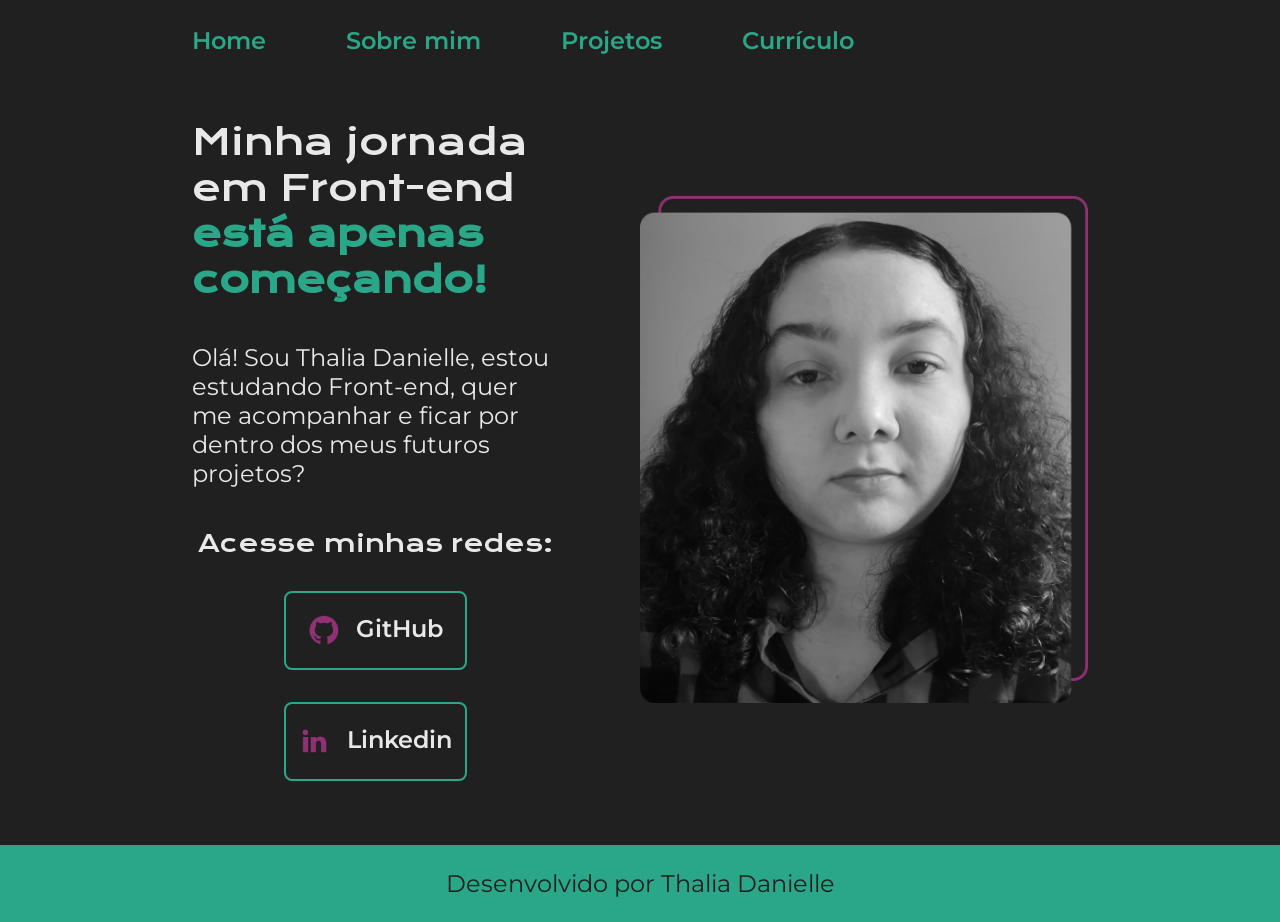
<file: index.html>
<!DOCTYPE html>
<html lang="pt-br">

<head>
  <meta charset="UTF-8">
  <meta http-equiv="X-UA-Compatible" content="IE=edge">
  <meta name="viewport" content="width=device-width, initial-scale=1.0">
  <link rel="stylesheet" href="assets/styles/style.css">
  <title>Home</title>
</head>

<body>
  <header class="cabecalho">
    <nav class="cabecalho__menu">
      <a class="cabecalho__menu__link" href="index.html">Home</a>
      <a class="cabecalho__menu__link" href="about.html">Sobre mim</a>
      <a class="cabecalho__menu__link" href="projetos.html">Projetos</a>
      <a class="cabecalho__menu__link" href="curriculo.html">Currículo</a>
    </nav>
  </header>
  <main class="apresentacao">
    <section class="apresentacao__conteudo">
      <h1 class="apresentacao__conteudo__titulo">Minha jornada em Front-end<strong class="titulo-destaque"> está apenas
          começando!</strong></h1>
      <p class="apresentacao__conteudo__texto"> Olá! Sou Thalia Danielle, estou estudando Front-end, quer me
        acompanhar e ficar por dentro dos meus futuros projetos?</p>
      <div class="apresentacao__links">
        <h2 class="apresentacao__links__subtitulo">Acesse minhas redes:</h2>
        <a class="apresentacao__links__navegacao" href="https://github.com/thalia-dani">
          <img src="assets/imgs/Logo_github.png" alt="Logo do Github">
          GitHub</a>
        <a class="apresentacao__links__navegacao" href="https://www.linkedin.com/in/thalia-danielle-21b968221/">
          <img src="assets/imgs/Logo_linkedin.png" alt="Logo do Linkedin">
          Linkedin</a>
      </div>
    </section>
    <img class="apresentacao__imagem" src="assets/imgs/Imagem.png" alt="Foto da Thalia Danielle">
  </main>
  <footer class="rodape">
    <p>Desenvolvido por Thalia Danielle</p>
  </footer>

</body>

</html>
</file>
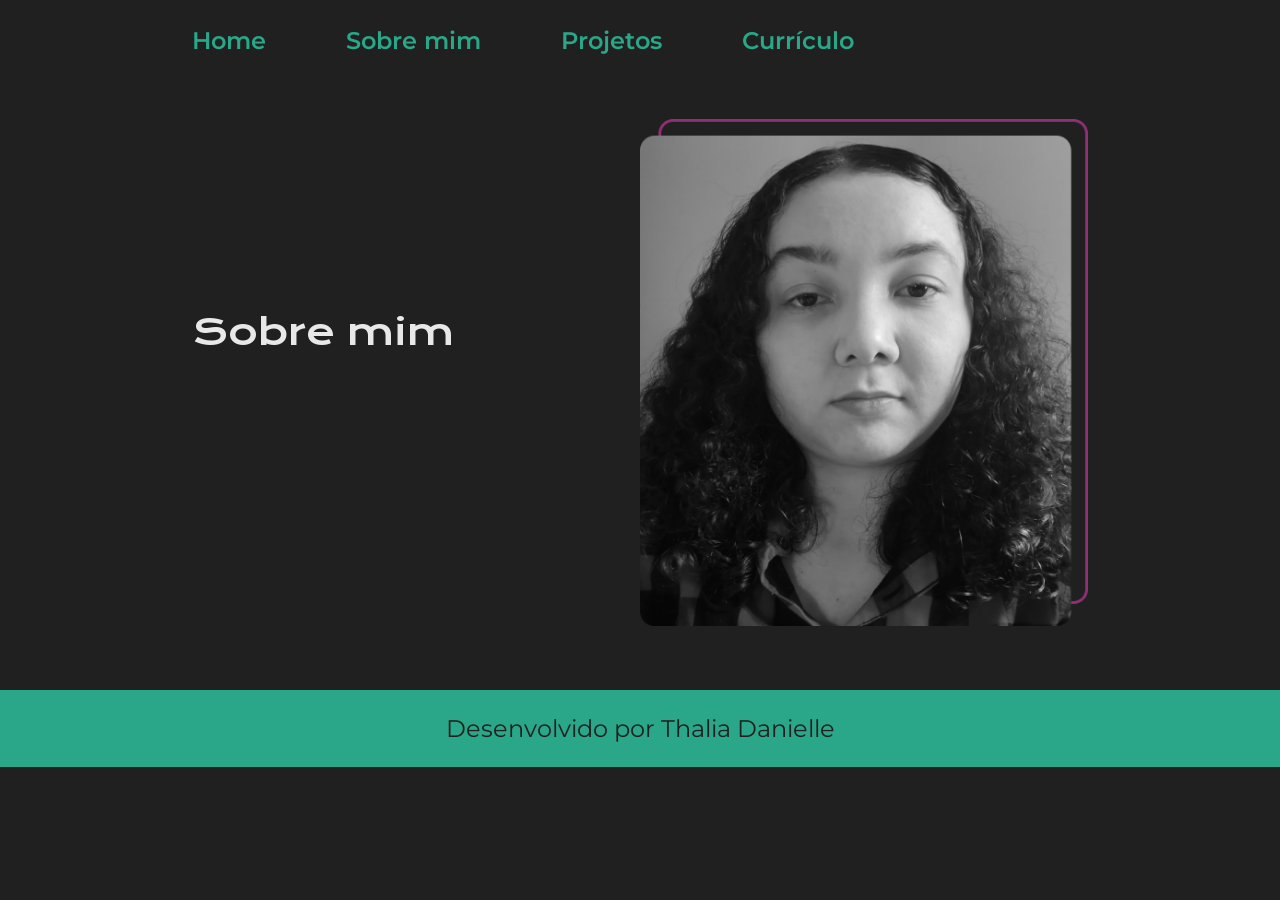
<file: about.html>
<!DOCTYPE html>
<html lang="pt-br">

<head>
    <meta charset="UTF-8">
    <meta http-equiv="X-UA-Compatible" content="IE=edge">
    <meta name="viewport" content="width=device-width, initial-scale=1.0">
    <link rel="stylesheet" href="assets/styles/style.css">
    <title>Sobre mim</title>
</head>

<body>
    <header class="cabecalho">
        <nav class="cabecalho__menu">
            <a class="cabecalho__menu__link" href="index.html">Home</a>
            <a class="cabecalho__menu__link" href="about.html">Sobre mim</a>
            <a class="cabecalho__menu__link" href="projetos.html">Projetos</a>
            <a class="cabecalho__menu__link" href="curriculo.html">Currículo</a>
        </nav>
    </header>
    <main class="apresentacao">
        <section class="apresentacao__conteudo">
            <h1 class="apresentacao__conteudo__titulo">Sobre mim</h1>
            <p class="apresentacao__conteudo__texto"></p>
            <p class="apresentacao__conteudo__texto"></p>
            </div>
        </section>
        <img class="apresentacao__imagem" src="assets/imgs/Imagem.png" alt="Foto da Thalia Danielle">
    </main>
    <footer class="rodape">
        <p>Desenvolvido por Thalia Danielle</p>
    </footer>

</body>

</html>
</file>
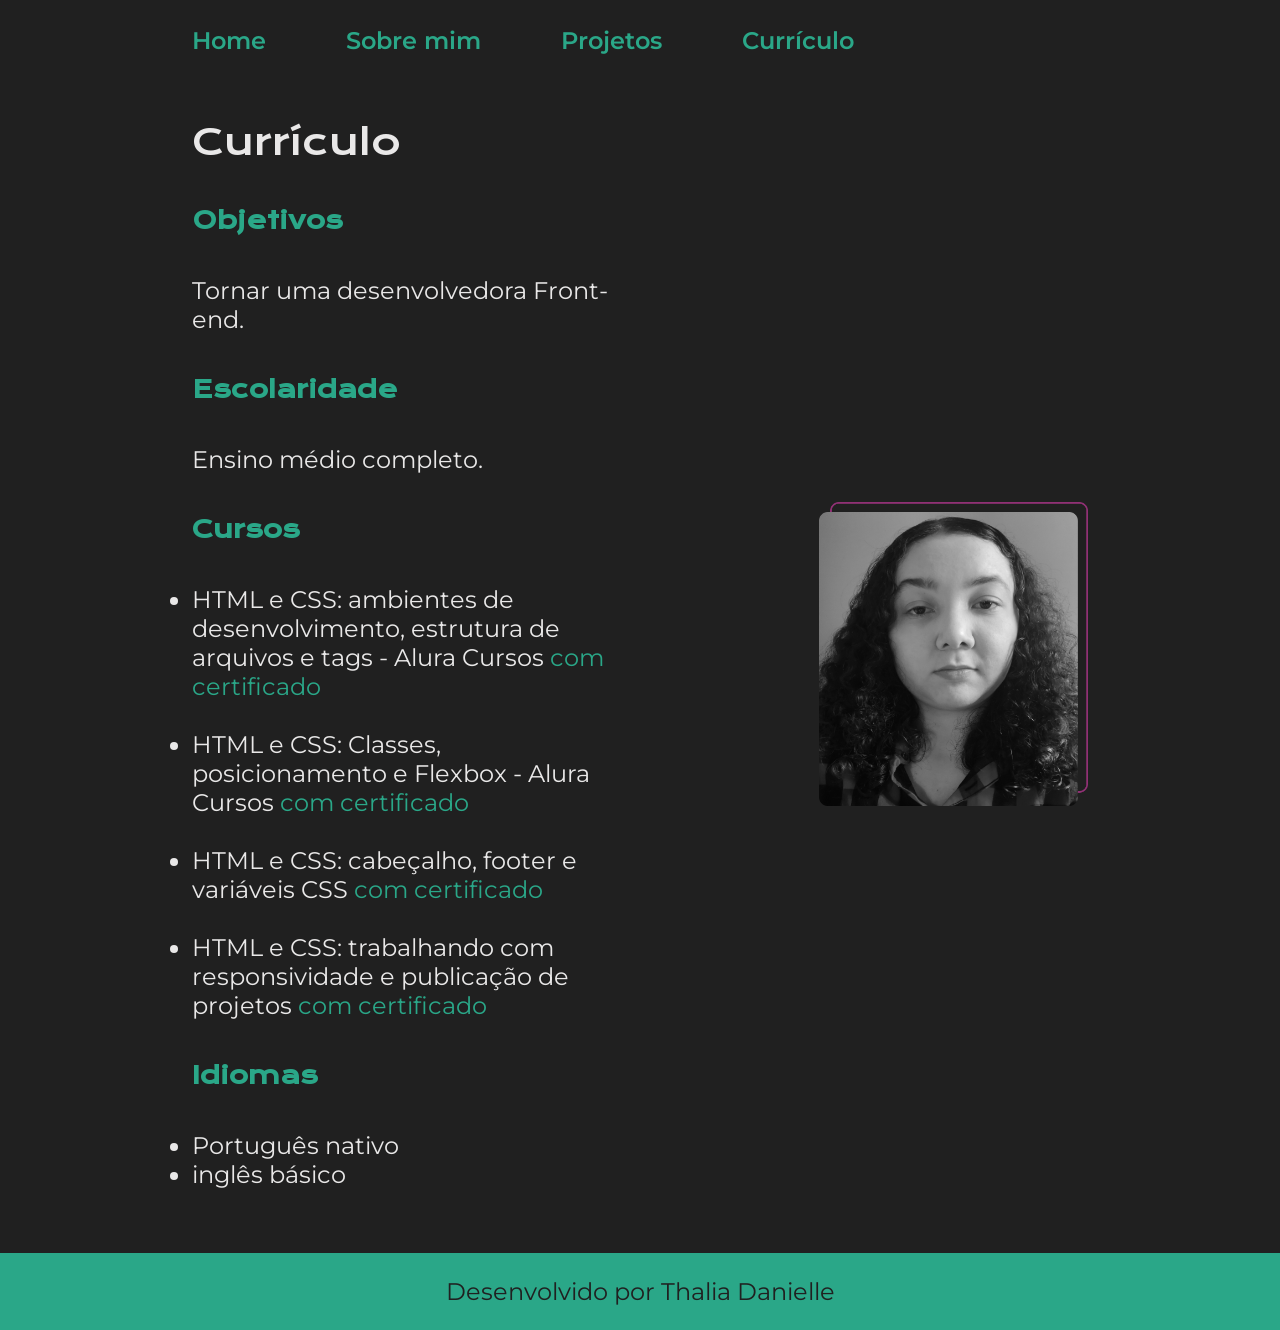
<file: curriculo.html>
<!DOCTYPE html>
<html lang="pt-br">

<head>
    <meta charset="UTF-8">
    <meta http-equiv="X-UA-Compatible" content="IE=edge">
    <meta name="viewport" content="width=device-width, initial-scale=1.0">
    <link rel="stylesheet" href="assets/styles/style.css">
    <title>Currículo</title>
</head>

<body>
    <header class="cabecalho">
        <nav class="cabecalho__menu">
            <a class="cabecalho__menu__link" href="index.html">Home</a>
            <a class="cabecalho__menu__link" href="about.html">Sobre mim</a>
            <a class="cabecalho__menu__link" href="projetos.html">Projetos</a>
            <a class="cabecalho__menu__link" href="curriculo.html">Currículo</a>
        </nav>
    </header>
    <main class="apresentacao">
        <section class="apresentacao__conteudo">
            <h1 class="apresentacao__conteudo__titulo">Currículo</h1>
            <h2 class="apresentacao__links__subtitulo"> <strong class="titulo-destaque"> Objetivos </strong></h2>
            <p class="apresentacao__conteudo__texto"> Tornar uma desenvolvedora Front-end.</p>
            <h2 class="apresentacao__links__subtitulo"><strong class="titulo-destaque">Escolaridade</strong></h2>
            <p class="apresentacao__conteudo__texto"> Ensino médio completo.</p>
            <h2 class="apresentacao__links__subtitulo"><strong class="titulo-destaque">Cursos</strong></h2>
            <ul class="apresentacao__conteudo__texto">
                <li> HTML e CSS: ambientes de desenvolvimento, estrutura de
                    arquivos e tags - Alura Cursos <a
                        href="https://cursos.alura.com.br/certificate/3c6026c3-e94c-4e3d-8371-03155f8b89b8">com
                        certificado</a> </li>
                <br>
                <li> HTML e CSS: Classes, posicionamento e Flexbox - Alura Cursos <a
                        href="https://cursos.alura.com.br/certificate/4cb0425e-8b61-402a-a030-b2d62299de41">com
                        certificado</a> </li>
                <br>
                <li> HTML e CSS: cabeçalho, footer e variáveis CSS <a
                        href="https://cursos.alura.com.br/certificate/21383dfc-9fb5-4ce9-b618-0d2aab28a76e">com
                        certificado</a> </li>
                <br>
                <li> HTML e CSS: trabalhando com responsividade e publicação de projetos <a
                        href="https://cursos.alura.com.br/certificate/6434a298-5d7a-4e92-8048-3690b9ad1988">com
                        certificado</a> </li>
            </ul>
            <h2 class="apresentacao__links__subtitulo"><strong class="titulo-destaque">Idiomas</strong></h2>
            <ul class="apresentacao__conteudo__texto">
                <li> Português nativo</li>
                <li> inglês básico</li>
            </ul>
            </div>
        </section>
        <img class="apresentacao__imagem  apresentacao__imagem__curriculo" src="assets/imgs/Imagem.png" alt="Foto da Thalia Danielle">
    </main>
    <footer class="rodape">
        <p>Desenvolvido por Thalia Danielle</p>
    </footer>
</body>

</html>
</file>
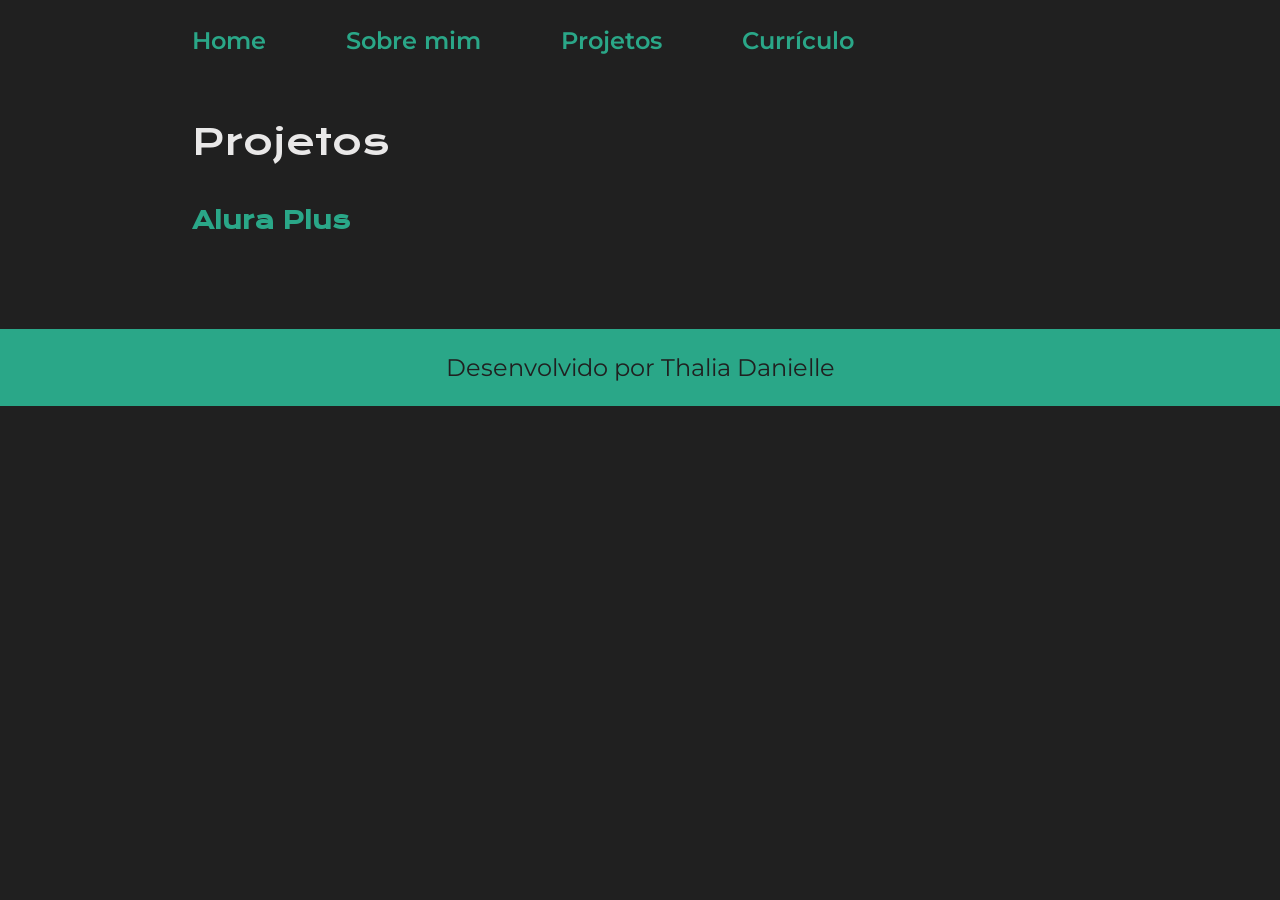
<file: projetos.html>
<!DOCTYPE html>
<html lang="en">
<head>
    <meta charset="UTF-8">
    <meta http-equiv="X-UA-Compatible" content="IE=edge">
    <meta name="viewport" content="width=device-width, initial-scale=1.0">
    <link rel="stylesheet" href="assets/styles/style.css">
    <title>Projetos</title>
</head>

<body>
    <header class="cabecalho">
        <nav class="cabecalho__menu">
            <a class="cabecalho__menu__link" href="index.html">Home</a>
            <a class="cabecalho__menu__link" href="about.html">Sobre mim</a>
            <a class="cabecalho__menu__link" href="projetos.html">Projetos</a>
            <a class="cabecalho__menu__link" href="curriculo.html">Currículo</a>
        </nav>
    </header>
    <main class="apresentacao">
        <section class="apresentacao__conteudo">
            <h1 class="apresentacao__conteudo__titulo">Projetos</h1>
            <uL class="apresentacao__conteudo__texto">
                
                <h2 class="apresentacao__links__subtitulo">
                    <a href=""><strong class="titulo-destaque">Alura Plus</strong></a></h2>
                <br>
                <p class="apresentacao__conteudo__texto"></p>
            </uL>

            </div>
        </section>
        
    </main>
    <footer class="rodape">
        <p>Desenvolvido por Thalia Danielle</p>
    </footer>

</body>

</html>
</file>
<file: assets/styles/style.css>
@import url('https://fonts.googleapis.com/css2?family=Krona+One&family=Montserrat:wght@400;600&display=swap');

:root {
    --cor-primaria: #202020;
    --cor-secundaria: #E9E8E8;
    --cor-terciaria: #2aa788;
    --cor-hover: #28303a;

    --fonte-primaria: 'Krona One', sans-serif;
    --fonte-secundaria: 'Montserrat', sans-serif;
}

* {
    margin: 0;
    padding: 0;
    box-sizing: border-box;
}

body {
    
    background-color: var(--cor-primaria);
    color: var(--cor-secundaria);
}

.cabecalho {
    padding: 2% 0% 0% 15%;
}

.cabecalho__menu {
    display: flex;
    gap: 80px;
}

.cabecalho__menu__link {
    font-family: var(--fonte-secundaria);
    font-size: 1.5rem;
    font-weight: 600;
    color: var(--cor-terciaria);
    text-decoration: none;
}

.apresentacao {
    padding: 5% 15%;
    display: flex;
    align-items: center;
    justify-content: space-between;
    gap: 82px;
}

.apresentacao__conteudo {
    width: 50%;
    display: flex;
    flex-direction: column;
    gap: 40px;
}

.apresentacao__conteudo__titulo {
    font-size: 2.25rem;
    font-weight: 400;
    font-family: var(--fonte-primaria);
}

.titulo-destaque {
    color: var(--cor-terciaria);
}

.apresentacao__conteudo__texto {
    font-size: 1.5rem;
    font-family: var(--fonte-secundaria);
}
.apresentacao__conteudo__texto a{
    text-decoration: none;
    color: var(--cor-terciaria);
}

.apresentacao__links {
    display: flex;
    flex-direction: column;
    justify-content: space-between;
    align-items: center;
    gap: 32px;
}

.apresentacao__links__subtitulo {
    font-family: var(--fonte-primaria);
    font-weight: 400;
    font-size: 1.5rem;
}

.apresentacao__links__navegacao {
    display: flex;
    justify-content: center;
    gap: 16px;
    border: 2px solid var(--cor-terciaria);
    width: 50%;
    text-align: center;
    border-radius: 8px;
    font-size: 1.5rem;
    font-weight: 600;
    padding: 21.5px 0;
    text-decoration: none;
    color: var(--cor-secundaria);
    font-family: var(--fonte-secundaria);
}

.apresentacao__links__navegacao:hover {
    background-color: var(--cor-hover);
    padding: 22px;
}

.apresentacao__imagem{
    width: 50%;
}

.apresentacao__imagem__curriculo{
    width: 30%;
}


.rodape {
    padding: 24px;
    color: var(--cor-primaria);
    background-color: var(--cor-terciaria);
    text-align: center;
    font-family: var(--fonte-secundaria);
    font-size: 1.5rem;
    font-weight: 400;
}

@media (max-width: 1200px){
    .cabecalho{
        padding: 10%;
    }

    .cabecalho__menu {
        gap: 15%;
    }

    .cabecalho__menu{
        justify-content: center;
    }
    
    .apresentacao{
        flex-direction: column-reverse;
        padding: 5%;
    }

    .apresentacao__conteudo{
        width: auto;
    }
}
</file>
